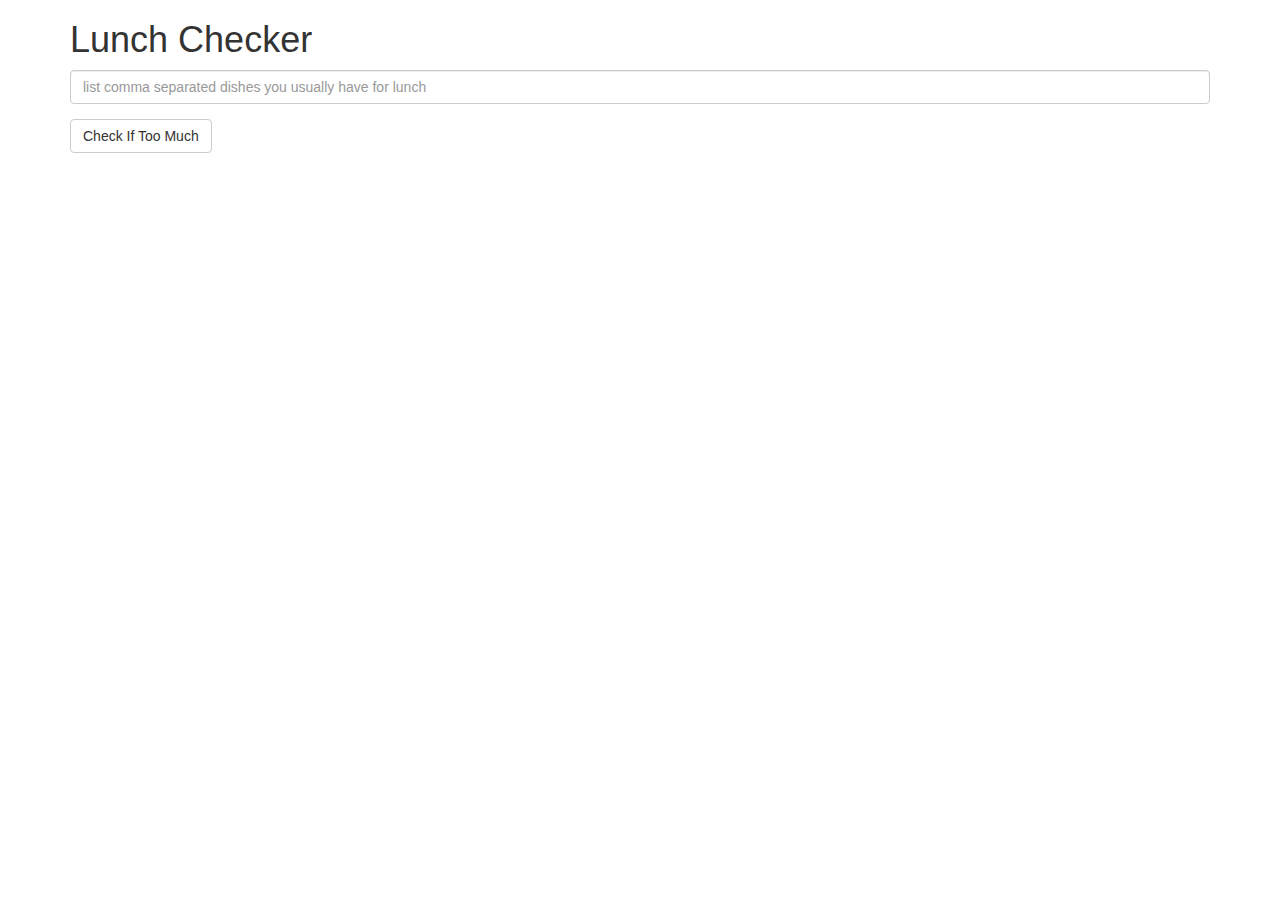
<file: assignment1/index.html>
<!doctype html>
<html lang="en">
  <head>
    <title>Lunch Checker</title>
    <meta name="viewport" content="width=device-width, initial-scale=1">
    <link rel="stylesheet" href="styles/bootstrap.min.css">
    <style>
      .message { font-size: 1.3em; font-weight: bold; }
      .danger {
        color: #f44336;
      }
      .success {
        color: #4caf50;
      }
    </style>
  </head>
<body ng-app="LunchChecker">
   <div class="container" ng-controller="LunchCheckController">
     <h1>Lunch Checker</h1>

         <div class="form-group">
             <input id="lunch-menu" type="text"
             placeholder="list comma separated dishes you usually have for lunch"
             class="form-control"
             ng-model="lunchList">
         </div>
         <div class="form-group">
             <button class="btn btn-default" ng-click="lunchCheck();">Check If Too Much</button>
         </div>
         <div class="form-group message" ng-class="lunchClass">
           {{message}}
         </div>
   </div>
  <script type="text/javascript" src="angular.min.js"></script>
  <script type="text/javascript" src="app.js"></script>
</body>
</html>
</file>
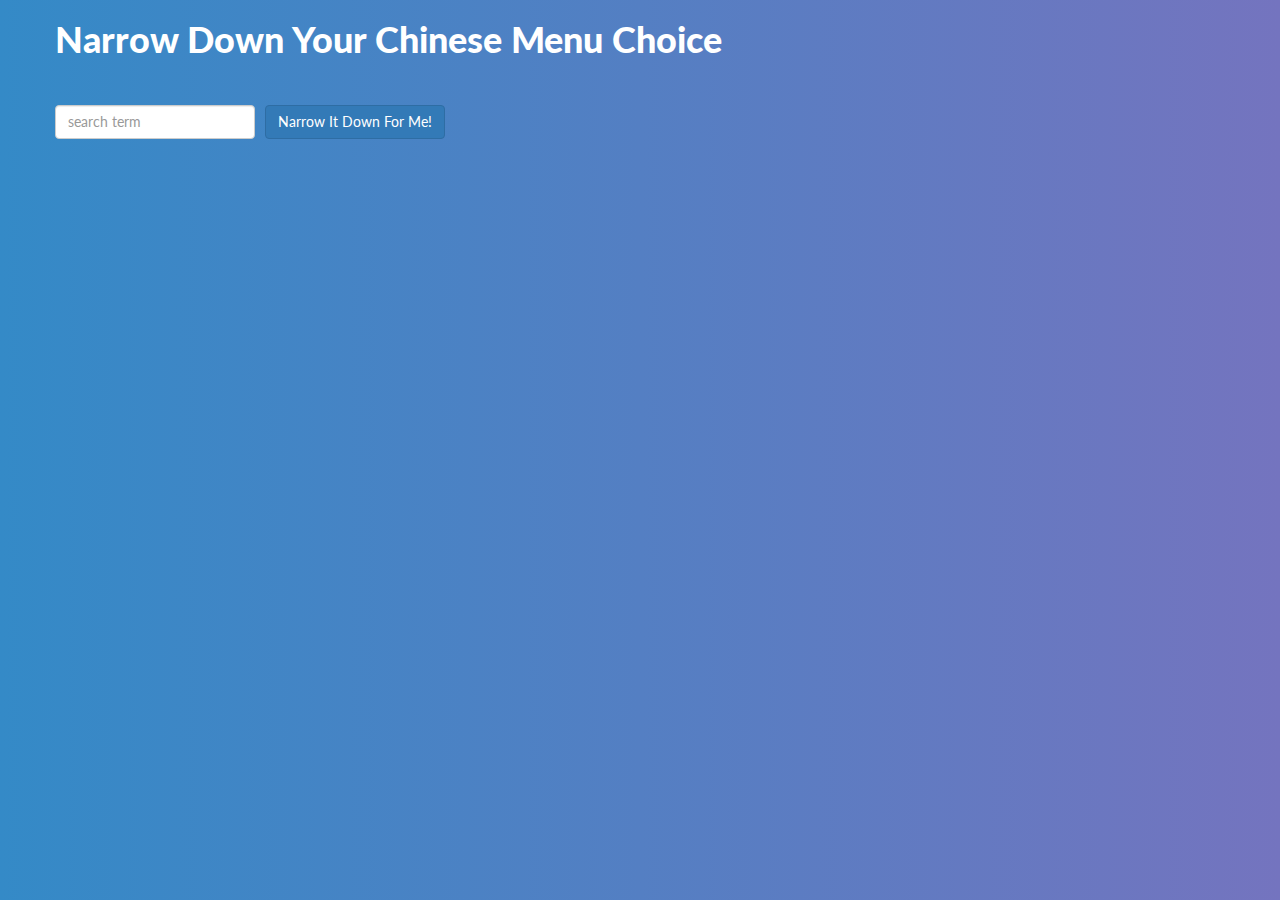
<file: assignment3/index.html>
<!doctype html>
<html lang="en">
  <head>
    <title>Narrow Down Your Menu Choice</title>
    <meta name="viewport" content="width=device-width, initial-scale=1">
    <link rel="stylesheet" href="styles/bootstrap.min.css">
    <link href="https://fonts.googleapis.com/css?family=Lato:300,400,900" rel="stylesheet">
    <link rel="stylesheet" href="styles/styles.css">
  </head>
<body ng-app="RestaurantApp">
   <div class="container" ng-controller="NarrowItDownController as controller">
    <div class="row">
      <h1>Narrow Down Your Chinese Menu Choice</h1>
    </div>

    <div class="row">
      <div class="form">
        <div class="form-group">
          <input type="text" placeholder="search term" class="form-control" ng-model="controller.searchTerm">
        </div>
        <div class="form-group narrow-button">
          <button class="btn btn-primary" ng-click="controller.getMatchedMenuItems(controller.searchTerm)">Narrow It Down For Me!</button>
        </div>
        <div class="loader"></div>
      </div>
    </div>

    <!-- found-items should be implemented as a component -->
    <div class="row">
      <found-items found="controller.foundItems" on-remove="controller.removeItem(index)"></found-items>
      <div class="alert alert-danger" ng-if="controller.message">
        <strong>{{controller.message}}</strong>
      </div>
    </div>


  </div>

  <script src="jquery-3.1.0.min.js"></script>
  <script src="angular.min.js"></script>
  <script src="app.js"></script>

</body>
</html>
</file>
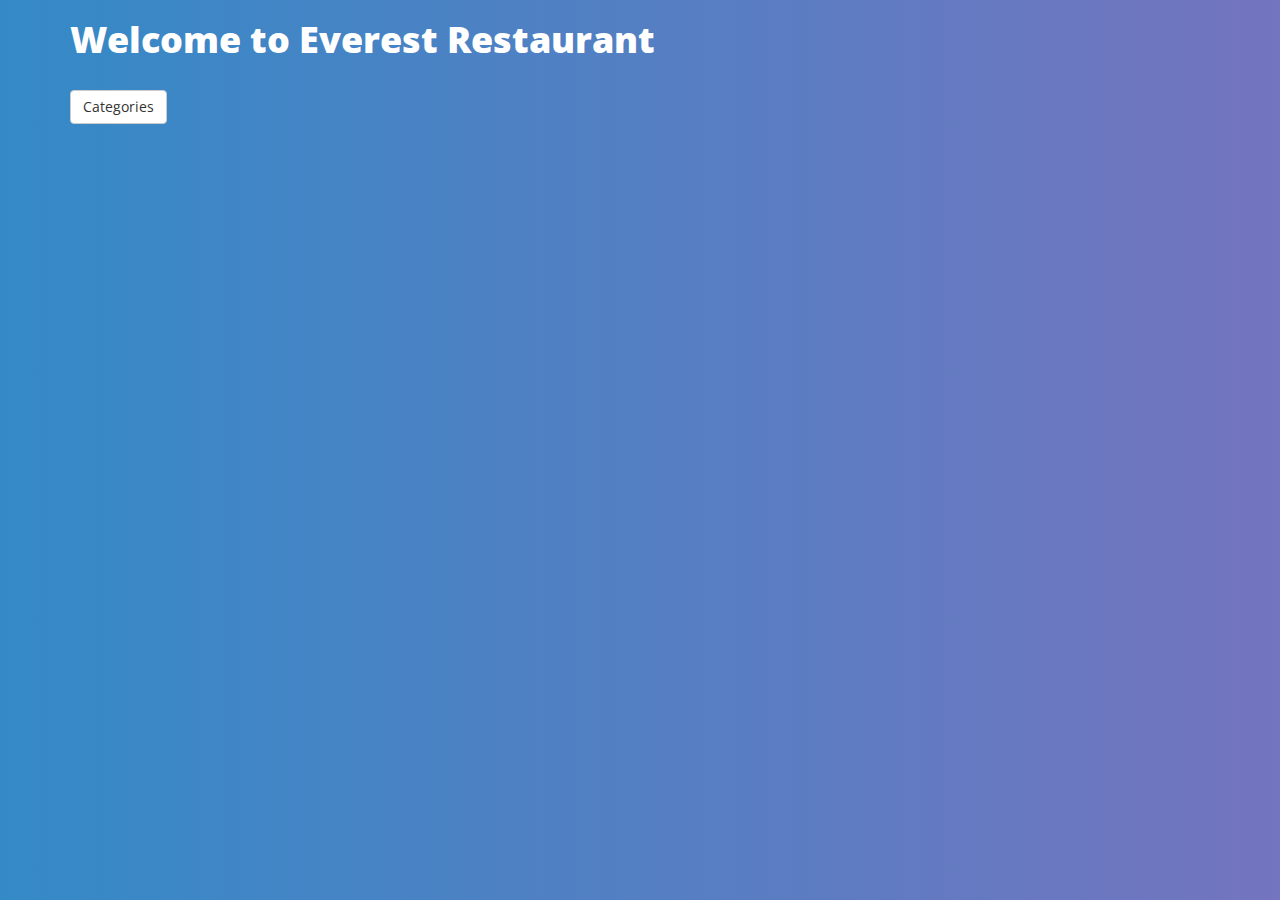
<file: assignment4/index.html>
<!doctype html>
<html lang="en">
  <head>
    <meta charset="utf-8">
    <meta http-equiv="X-UA-Compatible" content="IE=edge">
    <meta name="viewport" content="width=device-width, initial-scale=1">
    <title>Everest Restaurant</title>
    <link rel="stylesheet" href="css/bootstrap.min.css">
    <link rel="stylesheet" href="css/styles.css">
    <link href='https://fonts.googleapis.com/css?family=Open+Sans:400,300,700' rel='stylesheet' type='text/css'>
  </head>
<body ng-app="MenuApp">
  <div class="container">
    <h1>Welcome to Everest Restaurant</h1>

    <div class="row">
      <ui-view></ui-view>
    </div>
  </div>


  <!-- Libraries -->
  <script src="lib/jquery-1.11.3.min.js"></script>
  <script src="lib/bootstrap.min.js"></script>
  <script src="lib/angular.min.js"></script>
  <script src="lib/angular-ui-router.min.js"></script>

  <!-- Modules -->
  <script src="src/menuapp/menuapp.module.js"></script>
  <script src="src/menudata/menudata.module.js"></script>

  <!-- Routes -->
  <script src="src/routes.js"></script>

  <!-- 'MenuData' module artifacts -->
  <script src="src/menudata/menudata.service.js"></script>
  <script src="src/menudata/categories.component.js"></script>
  <script src="src/menudata/categories.controller.js"></script>
  <script src="src/menudata/items.component.js"></script>
  <script src="src/menudata/items.controller.js"></script>



</body>
</html>
</file>
<file: assignment3/styles/styles.css>
body {
  font-family: 'Lato', sans-serif;
  background: #7474BF; /* fallback for old browsers */
  background: -webkit-linear-gradient(to left, #7474BF , #348AC7); /* Chrome 10-25, Safari 5.1-6 */
  background: linear-gradient(to left, #7474BF , #348AC7); /* W3C, IE 10+/ Edge, Firefox 16+, Chrome 26+, Opera 12+, Safari 7+ */
}

h1 {
  margin-bottom: 30px;
  font-weight: 900;
  color: #FFF;
}

h3 {
  color: #FFF;
}

input[type="text"] {
  width: 200px;
  float: left;
}
.narrow-button {
  float: left;
  margin-left: 10px;
}
.loader {
  display: none;
  margin-left: 5px;
  font-size: 10px;
  float: left;
  border-top: 1.1em solid rgba(147, 147, 147, 0.2);
  border-right: 1.1em solid rgba(147, 147, 147, 0.2);
  border-bottom: 1.1em solid rgba(147, 147, 147, 0.2);
  border-left: 1.1em solid #676767;
  -webkit-transform: translateZ(0);
  -ms-transform: translateZ(0);
  transform: translateZ(0);
  -webkit-animation: load8 1.1s infinite linear;
  animation: load8 1.1s infinite linear;
}
.loader,
.loader:after {
  border-radius: 50%;
  width: 3em;
  height: 3em;
}
@-webkit-keyframes load8 {
  0% {
    -webkit-transform: rotate(0deg);
    transform: rotate(0deg);
  }
  100% {
    -webkit-transform: rotate(360deg);
    transform: rotate(360deg);
  }
}
@keyframes load8 {
  0% {
    -webkit-transform: rotate(0deg);
    transform: rotate(0deg);
  }
  100% {
    -webkit-transform: rotate(360deg);
    transform: rotate(360deg);
  }
}

.menu-item:nth-child(odd) {
  clear: both;
}

.panel {
  font-weight: 300;
}
</file>
<file: assignment4/css/styles.css>
body {
  font-size: 12px;
  font-family: 'Open Sans', sans-serif;
  background: #7474BF; /* fallback for old browsers */
  background: -webkit-linear-gradient(to left, #7474BF , #348AC7); /* Chrome 10-25, Safari 5.1-6 */
  background: linear-gradient(to left, #7474BF , #348AC7); /* W3C, IE 10+/ Edge, Firefox 16+, Chrome 26+, Opera 12+, Safari 7+ */
}

a {
  color: #FFF;
  text-decoration: none;
}

a:hover {
  color: #9ecef7;
  text-decoration: none;
}

h1 {
  margin-bottom: 30px;
  font-weight: 900;
  color: #FFF;
}


.panel-body,.list-group-item-text {
  font-weight: 300;
}


.badge-danger {
  background-color: #ff5722
}

.list-group-item[ui-sref] {
  cursor: pointer;
}

.list-group-item[ui-sref]:hover {
  background-color: #EEE;
}
</file>
